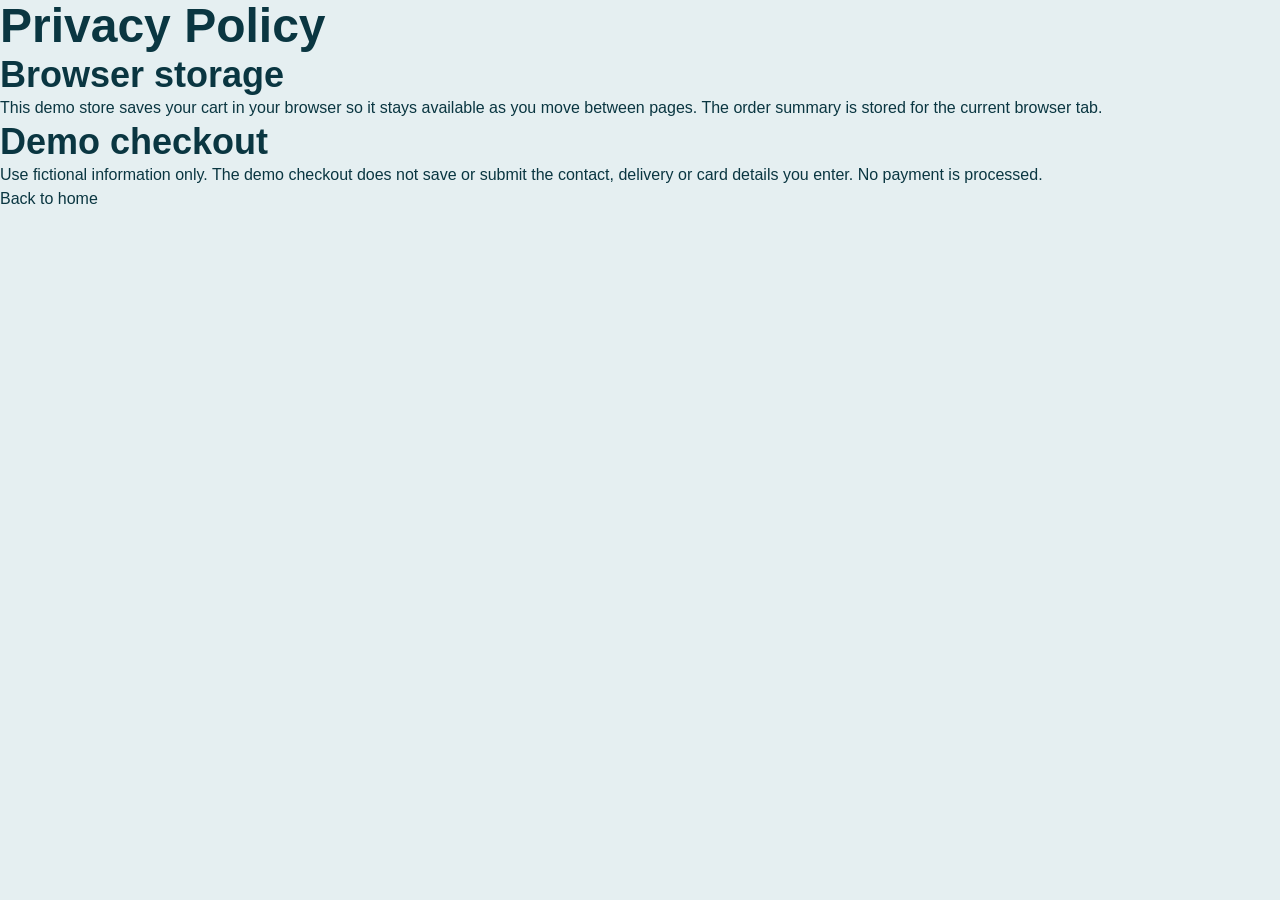
<file: privacy.html>
<!doctype html>
<html lang="en">
  <head>
    <meta charset="UTF-8" />
    <meta name="viewport" content="widt=device-width, initial-scale=1.0" />
    <title>Terms and Conditions | Rainy Days</title>
    <link rel="stylesheet" href="css/style.css" />
  </head>
  <body>
    <main>
      <h1>Privacy Policy</h1>
      <h2>Browser storage</h2>
      <p>
        This demo store saves your cart in your browser so it stays available as
        you move between pages. The order summary is stored for the current
        browser tab.
      </p>

      <h2>Demo checkout</h2>
      <p>
        Use fictional information only. The demo checkout does not save or
        submit the contact, delivery or card details you enter. No payment is
        processed.
      </p>

      <a href="index.html">Back to home</a>
    </main>
  </body>
</html>
</file>
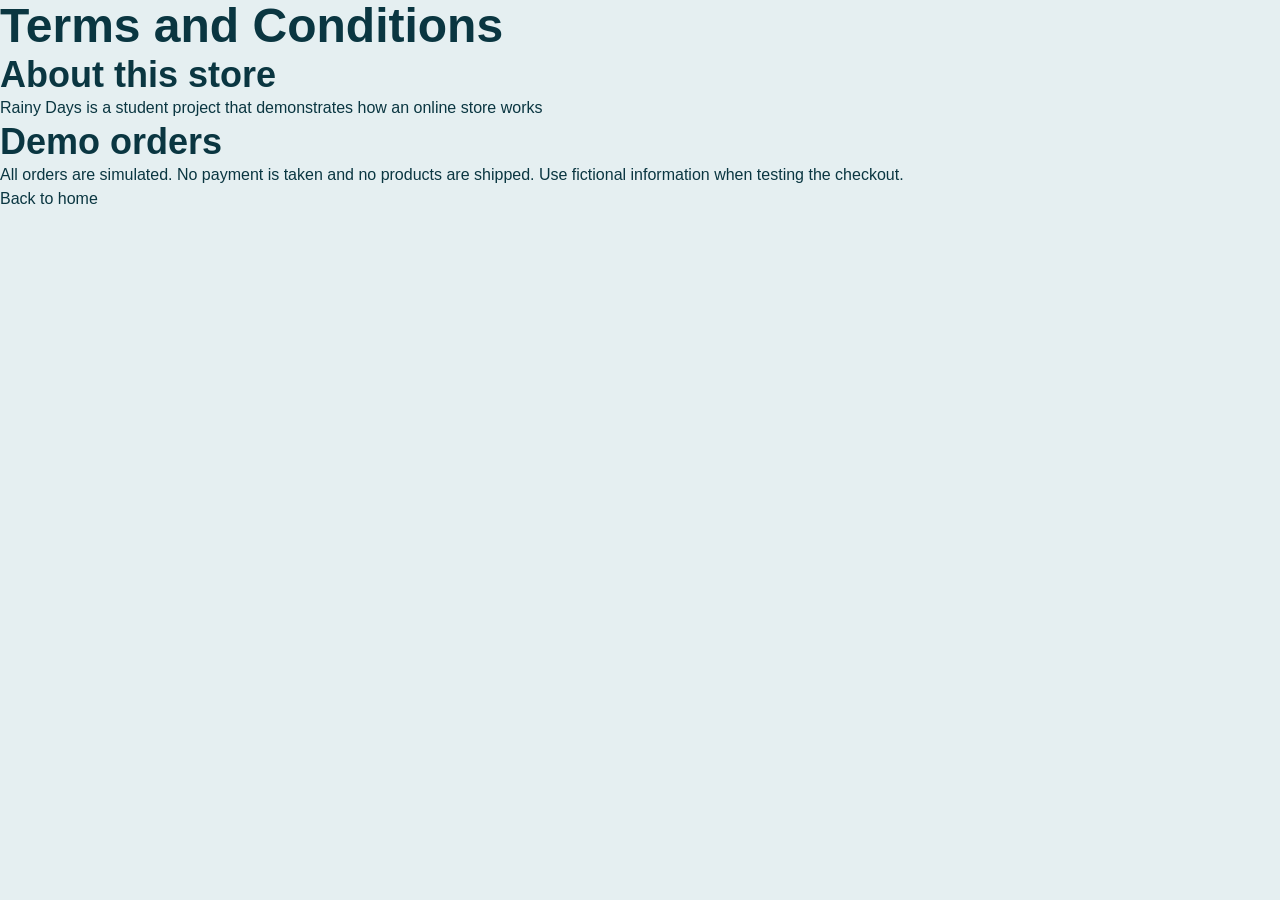
<file: terms.html>
<!doctype html>
<html lang="en">
  <head>
    <meta charset="UTF-8" />
    <meta name="viewport" content="widt=device-width, initial-scale=1.0" />
    <title>Terms and Conditions | Rainy Days</title>
    <link rel="stylesheet" href="css/style.css" />
  </head>
  <body>
    <main>
      <h1>Terms and Conditions</h1>
      <h2>About this store</h2>
      <p>
        Rainy Days is a student project that demonstrates how an online store
        works
      </p>

      <h2>Demo orders</h2>
      <p>
        All orders are simulated. No payment is taken and no products are
        shipped. Use fictional information when testing the checkout.
      </p>

      <a href="index.html">Back to home</a>
    </main>
  </body>
</html>
</file>
<file: css/style.css>
/* ========================
GLOBAL
========================== */

/* colors, font, reset, body, images, links */

:root {
    /* COLORS */

    --primary-color: #0A3641;
    --secondary-color: #E5EFF1;
    --accent-color: #DA734A;
    --white-color: #FFFFFF;
    --highlight-color: #7CB4C1;
    --overlay-color: rgba(0, 0, 0, 0.25);

    /* TYPOGRAPHY */

    --main-font: "Inter", sans-serif;
}
* {
    margin: 0;
    padding: 0;
    box-sizing: border-box;
}
body {
    font-family: var(--main-font);
    background-color: var(--secondary-color);
    color: var(--primary-color);
    line-height: 1.5;
}
img {
    max-width: 100%;
    display: block;
    object-fit: cover;
}
ul {
    list-style: none;
}
a {
    text-decoration: none;
    color: inherit;
}

/* ========================
TYPOGRAPHY
========================== */

/* h1, h2, h3, p, labels */

h1 {
    font-size: 48px;
    font-weight: 700;
    line-height: 1.1;
}
h2 {
    font-size: 36px;
    font-weight: 700;
    line-height: 1.2;
}
h3 {
    font-size: 24px;
    font-weight: 600;
}
p {
    font-size: 16px;
}
label {
    font-size: 14px;
    font-weight: 500;
}
input,
button,
select,
textarea {
    font-family: inherit;
}

/* ========================
HEADER
========================== */

/* header, layout, logo */

header {
    background-color: var(--primary-color);
    color: var(--white-color);
    display: grid;
    grid-template-columns: 1fr auto 1fr;
    align-items: center;
    padding: 20px 40px;
}
.logo {
   justify-self: start;
}
.logo img {
    width: 140px;
}

/* ========================
NAVIGATION
========================== */

/* nav, nav ul, nav links */

nav ul {
    display: flex;
    align-items: center;
    gap: 32px;
}
nav a {
    color: var(--white-color);
    font-size: 16px;
    font-weight: 600;
    transition: opacity 0.2s ease;
}
nav a:hover {
    opacity: 0.8;
}

/* ========================
ICONS
========================== */

/* header icons, wishlist icons */

.icons {
    justify-self: center;
    display: flex;
    align-items: center;
    gap: 50px;
    margin-left: 570px;
}

.icons a {
    display: flex;
    align-items: center;
    justify-content: center;
    color: var(--white-color);
    font-size: 25px;
    transition: 0.2s ease;
}
.icons a:hover {
    opacity: 0.8;
}
.cart-icon {
    position: relative;
    display: inline-flex;
}
.cart-count {
    position: absolute;
    top: -8px;
    right: -10px;
    width: 18px;
    height: 18px;
    border-radius: 50%;
    background-color: var(--accent-color);
    color: var(--white-color);
    font-size: 12px;
    font-weight: 600;
    display: flex;
    align-items: center;
    justify-content: center;
}

.cart-count[hidden] {
    display: none;
}

/* ========================
SEARCH
========================== */

/* search-form */

.search-form {
    justify-self: end;
    display: flex;
    align-items: center;
    gap: 18px;
    background-color: var(--white-color);
    border-radius: 999px;
    padding: 8px 14px;
}
.search-form .fa-magnifying-glass,
.search-form svg {
    color: var(--primary-color);
    fill: var(--primary-color);
    font-size: 14px;
    padding-left: 20px;
}
.search-form input {
    width: 190px;
    padding: 0;
    border: none;
    background-color: transparent;
    color: var(--primary-color);
    font-size: 14px;
}

.search-form input:focus {
    outline: 2px solid var(--highlight-color);
}

.visually-hidden {
    position: absolute;
    width: 1px;
    height: 1px;
    overflow: hidden;
    clip-path: inset(50%);
    white-space: nowrap;
}

/* ========================
BUTTONS
========================== */

/* buttons and button links */

button,
.button {
    background-color: var(--accent-color);
    color: var(--white-color);
    border: none;
    border-radius: 8px;
    padding: 14px 28px;
    font-size: 16px;
    font-weight: 600;
    cursor: pointer;
}

button:hover,
.button:hover {
    opacity: 0.9;
}

/* ========================
FOOTER
========================== */

/* footer */

footer {
    background-color: var(--primary-color);
    color: var(--white-color);
    padding-top: 55px;
}
.footer-top {
    display: flex;
    justify-content: center;
    align-items: flex-start;
    gap: 50px;
    padding: 0 70px 65px;
}
.footer-logo {
    padding-top: 90px;
    margin-left: -160px;
}
.footer-logo img {
    width: 170px;
}
.footer-links {
    display: flex;
    gap: 140px;
    padding-top: 40px;
    margin-left: 180px;
}
.footer-column {
    display: flex;
    flex-direction: column;
}
.footer-column h3 {
    font-size: 16px;
    letter-spacing: 3px;
    margin-bottom: 22px;
    text-transform: uppercase;
    position: relative;
}
.footer-column h3::after {
    content: "";
    position: absolute;
    left: 0;
    bottom: -10px;
    width: 46px;
    height: 1px;
    background-color: rgba(255, 255, 255, 0.7);
}
.footer-column a {
    color: var(--white-color);
    margin-bottom: 12px;
    font-size: 15px;
    letter-spacing: 1px;
    opacity: 0.9;
}
.footer-social {
    border-top: 1px solid rgba(255, 255, 255, 0.4);
    display: flex;
    justify-content: center;
    align-items: center;
    gap: 60px;
    padding: 28px 20px;
}
.footer-social h3 {
    font-size: 17px;
    letter-spacing: 3px;
    text-transform: uppercase;
}
.footer-social a {
    color: var(--white-color);
    font-size: 15px;
    font-weight: 500;
    gap: 10px;
    display: flex;
    align-items: center;
    justify-content: center;
}
.footer-social svg {
    width: 24px;
    height: 24px;
}

/* ========================
INFO BAR
========================== */

/* free delivery, warranty, returns */

.info-bar {
    display: flex;
    justify-content: center;
    gap: 90px;
    padding: 34px 40px;
    background-color: var(--white-color);
    border-bottom: 60px solid var(--secondary-color);
}
.info-item {
    display: flex;
    align-items: center;
    gap: 25px;
}
.info-item svg {
    font-size: 30px; 
}
.info-item h3 {
    font-size: 16px;
    margin-bottom: 4px;
}
.info-item p {
    font-size: 14px;
    line-height: 1.4;
}

/* ========================
INDEX PAGE
========================== */

/* hero, about, activities, newsletter */

/* HERO */

.hero {
    height: 700px;
    background-image: url("../images/index-hero.jpg");
    background-size: cover;
    background-position: center 70%;
    background-repeat: no-repeat;
    position: relative;
    color: var(--white-color);
}
.hero-nav {
    position: absolute;
    top: 160px;
    right: 145px;
}
.hero-nav ul {
    display: flex;
    gap: 80px;
}
.hero-nav a {
    font-size: 22px;
    font-weight: 700;
    letter-spacing: 4px;
    color: var(--white-color);
}
.hero-text {
    position: absolute;
    left: 60px;
    bottom: 110px;
    max-width: 500px;
}
.hero-text h1 {
    font-size: 42px;
    line-height: 1.18;
    margin-bottom: 34px;
    color: var(--white-color)
}
.hero-text a {
    display: inline-block;
    margin-top: 10px;
    margin-left: 95px;
    padding: 18px 48px;
    border-radius: 10px;
    background-color: var(--accent-color);
    color: var(--white-color);
    font-weight: 700;
    letter-spacing: 1.5px;
}

/* HOME - SHOP JACKETS (JS) */

.shop-jackets {
    max-width: 1200px;
    margin: 0 auto;
    padding: 32px 24px;
    padding-block: clamp(40px, 5vw, 64px);
}

.shop-jackets #products-heading {
    margin-bottom: 12px;
}

.shop-jackets #product-status {
    margin-top: 8px;
}
.shop-jackets #product-list {
    row-gap: 36px;
    margin-top: 32px;
}

#product-list {
    display: grid;
    grid-template-columns: repeat(auto-fit, minmax(min(100%, 240px), 1fr));
    gap: 24px;
    margin: 24px 0 0;
}

#product-list .product-card {
    background-color: white;
    border-radius: 8px;
    padding: 16px;
    display: flex;
    flex-direction: column;
    gap: 10px;
}

#product-list .product-card img {
    display: block;
    width: 100%;
    height: 220px;
    object-fit: contain;
    margin-bottom: 12px;
}

#product-list .product-card-actions {
    display: grid;
    grid-template-columns: minmax(0, 1fr) auto;
    gap: 8px;
    margin-top: auto;
}

#product-list .product-card-actions select {
    width: 100%;
    min-width: 0;
}

#product-list .product-card-actions button {
    padding-inline: 10px;
}

/* ABOUT */

.about-section {
    display: flex;
    align-items: center;
    justify-content: center;
    gap: 70px;
    padding: 40px 70px;
    background-color: var(--white-color);
    border-top: 45px solid var(--secondary-color);
    border-bottom: 45px solid var(--secondary-color);
}
.about-section img {
    width: 40%;
    max-width: 500px;
    height: 410px;
    object-fit: cover;
    border-radius: 12px;
}
.about-text {
    max-width: 450px;
    text-align: center;
    margin-top: 30px;
}
.about-text h2 {
    margin-bottom: 40px;
    color: var(--primary-color);
    font-size: 32px;
}
.about-text p {
    margin-bottom: 30px;
    color: var(--primary-color);
    line-height: 1.6;
}
.about-text a {
    display: inline-block;
    padding: 18px 48px;
    background-color: var(--primary-color);
    color: var(--white-color);
    border-radius: 10px;
    font-weight: 700;
    text-transform: uppercase;
}

/* ACTIVITIES */

.activities {
    background-color: var(--white-color);
    padding: 80px 40px 80px;
    text-align: center;
}
.activities-title p {
    margin-bottom: 8px;
    color: var(--primary-color);
    font-size: 14px;
    font-weight: 700;
    letter-spacing: 3px;
}
.activities-title h2 {
    margin-bottom: 45px;
    color: var(--primary-color);
    font-size: 24px;
    letter-spacing: 4px;
}
.activities-grid {
    display: flex;
    justify-content: center;
    gap: 36px;
}
.activity-card {
    width: 317px;
    background-color: var(--secondary-color);
    border-radius: 10px;
    overflow: hidden;
    text-align: left;
}
.activity-card img {
    width: 100%;
    height: 300px;
    object-fit: cover;
}
.activity-card h3 {
    margin: 14px 18px 4px;
    color: var(--primary-color);
    font-size: 16px;
    letter-spacing: 2px;
    text-transform: uppercase;
}
.activity-card a {
    display: block;
    margin: 0 18px 25px;
    color: var(--primary-color);
    font-size: 12px;
    font-weight: 700;
}

/* NEWSLETTER */

.newsletter {
    background-color: var(--white-color);
    border-top: 45px solid var(--secondary-color);
    border-bottom: 45px solid var(--secondary-color);
    padding: 90px 20px;
    text-align: center;
}
.newsletter-content {
    max-width: 700px;
    margin: 0 auto;
}
.newsletter-form {
    display: flex;
    justify-content: center;
    max-width: 620px;
    margin: 45px auto 0;
}
.newsletter-icon {
    margin-bottom: 22px;
    color: var(--primary-color);
}
.newsletter-icon svg {
    width: 38px;
    height: 38px;
}
.newsletter h2 {
    margin-bottom: 35px;
    color: var(--primary-color);
    font-size: 28px;
    letter-spacing: 2px;
    font-weight: 700;
}
.newsletter-content p {
    max-width: 620px;
    margin: 0 auto 30px;
    color: var(--primary-color);
    font-size: 18px;
    line-height: 0.1;
}
.newsletter-input {
    display: flex;
    align-items: center;
    gap: 14px;
    flex: 1;
    max-width: 360px;
    height: 56px;
    padding: 0 22px;
    border: 2px solid var(--primary-color);
    border-right: none;
    border-radius: 12px 0 0 12px;
    background-color: var(--white-color);
}
.newsletter-input svg {
    width: 22px;
    height: 22px;
    color: var(--primary-color);
}
.newsletter-input input {
    width: 100%;
    border: none;
    outline: none;
    background-color: transparent;
    color: var(--primary-color);
    font-size: 16px;
}
.newsletter-form button {
    width: 190px;
    height: 56px;
    border: none;
    background-color: var(--primary-color);
    color: var(--white-color);
    border-radius: 0 12px 12px 0;
    font-size: 16px;
    font-weight: 700;
    cursor: pointer;
}

/* ========================
WOMEN PAGE
========================== */

/* women hero, filters, cards */

.women-hero {
    height: 700px;
    background-image: url("../images/women-hero.jpg");
    background-size: cover;
    background-position: center;
    background-repeat: no-repeat;
    position: relative;
    color: var(--white-color);
}
.women-hero::after {
    content: "";
    position: absolute;
    inset: 0;
    background-color: var(--overlay-color);
}
.women-hero-nav {
    position: absolute;
    top: 160px;
    right: 140px;
    display: flex;
    gap: 80px;
    z-index: 1;
}
.women-hero-nav a {
    display: flex;
    align-items: center;
    justify-content: center;
    color: var(--white-color);
    font-weight: 700;
    letter-spacing: 4px;
    font-size: 22px;
}
.women-hero-nav .active-hero-link {
    background-color: rgba(10, 54, 65, 0.55);
    padding: 14px 28px;
    border-radius: 10px;
}
.women-hero-text {
    position: absolute;
    max-width: 500px;
    left: 60px;
    bottom: 110px;
    z-index: 1;
}
.women-hero-text h1 {
    color: var(--white-color);
    font-size: 42px;
    margin-bottom: 34px;
    line-height: 1.18;
}
.women-hero-text p {
    color: var(--white-color);
    font-size: 18px;
    line-height: 1.5;
}
.women-filter {
    background-color: var(--secondary-color);
    display: flex;
    justify-content: center;
    gap: 45px;
    padding: 36px 20px;
}
.women-filter a {
    color: var(--primary-color);
    font-weight: 700;
    padding: 12px 28px;
    border-radius: 8px;
}
.women-filter .active-filter {
    background-color: var(--highlight-color);
    color: var(--white-color);
}
.women-products {
    background-color: var(--secondary-color);
    display: grid;
    grid-template-columns: repeat(3, 300px);
    justify-content: center;
    gap: 40px;
    padding: 55px 45px 70px;
}
.women-card {
    background-color: var(--white-color);
    border-radius: 8px;
    padding: 20px 40px 22px;
    max-width: 330px;
    width: 100%;
    text-align: center;
    position: relative;
}
.heart-icon {
    position: absolute;
    top: 30px;
    right: 30px;
    color: var(--primary-color);
    font-size: 28px;
    transform: scaleX(1.15);
}
.women-card img {
    width: 100%;
    height: 260px;
    object-fit: contain;
    margin-bottom: 16px;
}
.women-card h2 {
    color: var(--primary-color);
    font-size: 16px;
    letter-spacing: 1.5px;
    margin-bottom: 6px;
}
.women-card p {
    color: var(--primary-color);
    margin-bottom: 14px;
    font-size: 14px;
}
.women-card a {
    display: inline-block;
    background-color: var(--primary-color);
    color: var(--white-color);
    padding: 9px 28px;
    border-radius: 999px;
    font-size: 13px;
    font-weight: 700;
}

/* ========================
MEN PAGE
========================== */

/* men hero, filters, cards */

.men-hero {
    height: 700px;
    background-image: url("../images/men-hero.jpg");
    background-size: cover;
    background-position: center;
    background-repeat: no-repeat;
    position: relative;
    color: var(--white-color);
}
.men-hero::after {
    content: "";
    position: absolute;
    inset: 0;
    background-color: var(--overlay-color);
}
.men-hero-nav {
    position: absolute;
    top: 160px;
    right: 140px;
    display: flex;
    gap: 80px;
    z-index: 1;
}
.men-hero-nav a {
    display: flex;
    align-items: center;
    justify-content: center;
    color: var(--white-color);
    font-weight: 700;
    letter-spacing: 4px;
    font-size: 22px;
}
.men-hero-nav .active-hero-link {
    background-color: rgba(10, 54, 65, 0.55);
    padding: 14px 28px;
    border-radius: 10px;
}


.men-hero-text {
    position: absolute;
    max-width: 500px;
    left: 60px;
    bottom: 110px;
    z-index: 1;
}
.men-hero-text h1 {
    color: var(--white-color);
    font-size: 42px;
    margin-bottom: 34px;
    line-height: 1.18;
}
.men-hero-text p {
    color: var(--white-color);
    font-size: 18px;
    line-height: 1.5;
}

.men-filter {
    background-color: var(--secondary-color);
    display: flex;
    justify-content: center;
    gap: 45px;
    padding: 36px 20px;
}
.men-filter a {
    color: var(--primary-color);
    font-weight: 700;
    padding: 12px 28px;
    border-radius: 8px;
}
.men-filter .active-filter {
    background-color: var(--highlight-color);
    color: var(--white-color);
}
.men-products {
    background-color: var(--secondary-color);
    display: grid;
    grid-template-columns: repeat(3, 300px);
    justify-content: center;
    gap: 40px;
    padding: 55px 45px 70px;
}
.men-card {
    background-color: var(--white-color);
    border-radius: 8px;
    padding: 20px 40px 22px;
    max-width: 330px;
    width: 100%;
    text-align: center;
    position: relative;
}

.men-card .product-card-link::after,
.related-card .product-card-lin::after {
    content: "";
    position: absolute;
    inset: 0;
    z-index: 1;
}
.heart-icon {
    position: absolute;
    top: 30px;
    right: 30px;
    color: var(--primary-color);
    font-size: 28px;
    transform: scaleX(1.15);
}
.men-card img {
    width: 100%;
    height: 260px;
    object-fit: contain;
    margin-bottom: 16px;
}
.men-card h2 {
    color: var(--primary-color);
    font-size: 16px;
    letter-spacing: 1.5px;
    margin-bottom: 6px;
    line-height: 1.25;
    min-height: 2.5rem;
}
.men-card p {
    color: var(--primary-color);
    margin-bottom: 14px;
    font-size: 14px;
}
.men-card a {
    display: inline-block;
    background-color: var(--primary-color);
    color: var(--white-color);
    padding: 9px 28px;
    border-radius: 999px;
    font-size: 13px;
    font-weight: 700;
}

/* ========================
PRODUCT PAGE
========================== */

/* breadcrumb, product detail, thumbnails, tabs, related products */

/* BREADCRUMB */

.breadcrumb {
    padding: 32px 70px;
    background-color: var(--secondary-color);
}
.breadcrumb p {
    color: var(--primary-color);
    font-size: 14px;
    font-weight: 600;
}
.breadcrumb a {
    color: var(--primary-color);
    text-decoration: none;
}
.breadcrumb span {
    font-weight: 700;
}

/* PRODUCT DETAIL */

.product-detail {
    display: grid;
    grid-template-columns: 560px 330px;
    gap: 55px;
    justify-content: center;
    align-items: start;
    padding: 90px 70px 90px;
    background-color: var(--white-color);
}
.product-images {
    display: grid;
    grid-template-columns: 120px 400px;
    gap:  28px;
    align-items: start;
}
.thumbnail-column {
    display: flex;
    flex-direction: column;
    align-items: center;
}
.thumbnail-list {
    display: flex;
    flex-direction: column;
    gap: 20px;
}
.thumbnail-list img {
    width: 200px;
    height: 160px;
    object-fit: contain;
    background-color: var(--white-color);
    border: 1px solid var(--primary-color);
    border-radius: 10px;
    padding: 10px;
}
.thumbnail-arrow {
    margin-top: 18px;
    display: flex;
    justify-content: center;
    color: var(--primary-color);
}
.thumbnail-arrow svg {
    width: 22px;
    height: 22px;
}
.main-product-image {
    position: relative;
    width: 400px;
    height: 575px;
    display: flex;
    align-items: center;
    justify-content: center;
    padding: 20px;
    background-color: var(--white-color);
    border: 1px solid var(--primary-color);
    border-radius: 10px;
}
.main-product-image img {
    width: 100%;
    height: 100%;
    object-fit: contain;
}
.zoom-icon,
.main-product-image .svg-inline--fa {
    position: absolute;
    top: 22px;
    left: 22px;
    color: var(--primary-color);
    width: 24px;
    height: 24px;
    z-index: 2;
}

.product-info {
    max-width: 330px;
    display: flex;
    flex-direction: column;
    gap: 14px;
    padding-top: 10px;
}
.product-info h1 {
    color: var(--primary-color);
    font-size: 28px;
    line-height: 1.2;
}
.price {
    color: var(--primary-color);
    font-weight: 500;
    font-size: 20px;
}
.tax,
.product-description {
    color: var(--primary-color);
    line-height: 1.2;
    font-size: 13px;
}
.option-title {
    color: var(--primary-color);
    font-size: 13px;
    font-weight: 500;
}
.colour-options .option-title,
.product-options .option-title {
    margin-bottom: 10px;
}

/* PRODUCT OPTIONS */

.colour-options,
.product-options {
    display: flex;
    flex-direction: column;
    gap: 10px;
    margin-top: 8px;
}
.colour-buttons,
.size-buttons {
    display: flex;
    gap: 14px;
}
.colour {
    width: 36px;
    height: 36px;
    padding: 0;
    border: none;
    border-radius: 50%;
    flex-shrink: 0;
    cursor: pointer;
}
.active-colour {
    outline: 2px solid var(--accent-color);
    outline-offset: 3px;
}
.red {
    background-color: #C62B36;
}
.green {
    background-color: #38543D;
}
.blue {
    background-color: #33455D;
}
.black {
    background-color: #17181A;
}
.size-buttons button {
    width: 70px;
    height: 50px;
    border: 1px solid var(--primary-color);
    background-color: var(--white-color);
    color: var(--primary-color);
    font-size: 13px;
    cursor: pointer;
}
.size-buttons .active-size {
    background-color: var(--primary-color);
    color: var(--white-color);
}
.size-guide {
    margin-top: -5px;
    color: var(--primary-color);
    font-size: 13px;
}
.product-actions {
    display: flex;
    flex-direction: column;
    gap: 14px;
    width: 260px;
    margin-top: 24px;
}
.add-to-cart-button,
.wishlist-button {
    display: flex;
    align-items: center;
    justify-content: center;
    gap: 10px;
    width: 260px;
    padding: 14px 24px;
    border-radius: 10px;
    font-size: 13px;
    font-weight: 700;
    text-transform: uppercase;
}
.add-to-cart-button {
    background-color: var(--accent-color);
    color: var(--white-color);
}
.wishlist-button {
    border: 1px solid var(--primary-color);
    background-color: var(--white-color);
    color: var(--primary-color);
}
.add-cart-button svg,
.wishlist-button svg {
    width: 18px;
    height: 18px;
}

#product-image-dialog {
    position: fixed;
    inset: 0;
    margin: auto;
    width: min(560px, calc(100% - 32px));
    max-height: calc(100% - 32px);
    box-sizing: border-box;
    padding: 16px;
    border: 0;
    border-radius: 10px;
}

#enlarged-product-image {
    display: block;
    width: 100%;
    max-height: 70vh;
    object-fit: contain;
}

/* PRODUCT DESCRIPTION */

.product-tabs-section {
    background-color: var(--secondary-color);
    padding: 60px 0 70px;
}
.product-description-content {
    width: 100%;
    display: grid;
    grid-template-columns: 1fr 430px;
    gap: 55px;
    align-items: start;
    padding: 45px 70px;
    background-color: var(--white-color);
}
.product-tabs {
    display: flex;
    gap: 30px;
    margin-bottom: 34px;
}
.product-tabs button {
    min-width: 120px;
    padding: 14px 20px;
    border: none;
    border-radius: 6px;
    background-color: var(--white-color);
    color: var(--primary-color);
    font-weight: 700;
    letter-spacing: 1.5px;
    text-transform: uppercase;
    cursor: pointer;
}
.product-tabs button:first-child {
    background-color: var(--primary-color);
    color: var(--white-color);
}
.description-left {
    color: var(--primary-color);
    font-size: 14px;
    line-height: 1.6;
}
.description-left ul {
    margin-top: 22px;
    padding-left: 20px;
    list-style: disc;
}
.product-tagline {
    margin-top: 26px;
    color: var(--primary-color);
    font-weight: 700;
}
.description-image {
    border-radius: 8px;
    overflow: hidden;
}
.description-image img {
    width: 100%;
    height: 420px;
    object-fit: cover;
    object-position: center;
}

/* RELATED PRODUCTS */

.related-products {
    background-color: var(--secondary-color);
    padding: 0 0 70px;
    text-align: center;
    position: relative;
}
.related-products h2 {
    background-color: var(--primary-color);
    margin: 0 0 45px;
    padding: 25px 0;
    color: #fafafa;
    font-size: 22px;
}
.related-grid {
    display: grid;
    grid-template-columns: repeat(3, 300px);
    justify-content: center;
    gap: 40px;
}
.related-arrow {
    position: absolute;
    top: 55%;
    transform: translateY(-50%);
    color: var(--primary-color);
    font-size: 22px;
}
.left-arrow {
    left: 220px;
}
.right-arrow {
    right: 220px;
}
.related-card {
    background-color: var(--white-color);
    border-radius: 10px;
    padding: 18px 16px 20px;
    position: relative;
}
.related-card .fa-heart {
    position: absolute;
    top: 20px;
    right: 30px;
    font-size: 20px;
    color: var(--primary-color);
}
.related-card img {
    width: 100%;
    height: 220px;
    object-fit: contain;
    border-radius: 10px;
}
.related-card h3 {
    min-height: 38px;
    margin: 14px 0 0;
    color: var(--primary-color);
    font-size: 16px;
    letter-spacing: 1.5px;
    font-weight: 700;
}
.related-card p {
    margin-bottom: 14px;
    color: var(--primary-color);
    font-size: 13px;
    font-weight: 500;
}
.related-card .related-card-details {
    display: inline-block;
    padding: 9px 28px;
    border-radius: 999px;
    background-color: var(--primary-color);
    color: var(--white-color);
    font-size: 13px;
    font-weight: 600;
}

.related-card > .related-card-link {
    display: block;
    margin: -18px -16px -20px;
    padding: 18px 16px 20px;
    border-radius: inherit;
}

/* ========================
CART PAGE
========================== */

/* cart layout, quantity, delivery box */

.cart-page {
    padding: 45px 48px 90px;
    background-color: var(--secondary-color);
}
.cart-page .breadcrumb {
    background-color: transparent;
    padding: 0;
    margin-bottom: 80px;
}
.cart-page h1 {
    color: var(--primary-color);
    margin-bottom: 34px;
    margin: 35px;
    font-size: 36px;
    letter-spacing: 4px;
}
.cart-layout {
    display: grid;
    grid-template-columns: 820px 460px;
    gap: 40px;
    align-items: stretch;
    max-width: 1010px;
    margin: 35px;
}
.cart-item {
    display: grid;
    align-items: start;
    grid-template-columns: 210px 1fr;
    grid-template-rows: auto auto;
    gap: 28px 36px;
    background-color: var(--white-color);
    padding: 32px;
}
.cart-item .cart-quantity-controls {
    display: grid;
    grid-template-columns: repeat(2, 44px);
    flex-direction: row;
    align-items: center;
    gap: 6px 10px;
}
.cart-item .cart-quantity-controls p {
    grid-column: 1 / -1;
    margin: 0;
    text-align: center;
}
.cart-item .cart-quantity-controls button {
    flex: 0 0 44px;
    min-height: 44px;
    padding: 0;
}
.cart-item-details {
    display: flex;
    flex-direction: column;
    align-items: flex-start;
    gap: 12px;
    min-width: 0;
}
.cart-item-details h2 {
    font-size: 20px;
    line-height: 1.3;
    margin: 0;
}
.cart-item-details select {
    min-height: 36px;
    padding: 4px 12px;
}
.cart-item-details > button {
    width: auto;
    min-height: 44px;
    padding: 0 4px;
    background-color: transparent;
    color: var(--primary-color);
    text-decoration: underline;
    text-underline-offset: 3px;
}
.cart-item img {
    width: 200px;
    height: 300px;
    object-fit: contain;
    background-color: var(--secondary-color);
    border-radius: 10px;
    padding: 12px;
}
.cart-item-info {
    display: flex;
    flex-direction: column;
    align-items: flex-start;
}
.cart-item-info h2 {
    color: var(--primary-color);
    margin-bottom: 14px;
    font-size: 22px;
}
.cart-item-info p {
    color: var(--primary-color);
    font-size: 12px;
    margin-bottom: 8px;
}
.stock-status {
    color: var(--primary-color);
    font-weight: 600;
    margin: 12px 0 14px;
}
.cart-price {
    margin-bottom: 18px;
    color: var(--primary-color);
    font-size: 18px;
    font-weight: 700;
}

/* QUANTITY */

.quantity-control {
    display: flex;
    gap: 10px;
    margin-top: 18px;
    margin-bottom: 14px;
}
.quantity-control button {
    width: 40px;
    height: 32px;
    display: flex;
    align-items: center;
    justify-content: center;
    border: 1px solid var(--primary-color);
    border-radius: 10px;
    background-color: var(--white-color);
    color: var(--primary-color);
    font-size: 16px;
    font-weight: 600;
    cursor: pointer;
}

/* BUTTONS */

.remove-button {
    display: flex;
    align-items: center;
    gap: 10px;
    align-self: flex-start;
    margin-top: 18px;
    margin-left: 0;
    padding: 0;
    border: none;
    background: none;
    color: var(--primary-color);
    font-size: 13px;
    font-weight: 700;
    cursor: pointer;
}
.remove-button svg {
    font-size: 18px;
}
.checkout-button,
.continue-shopping-button {
    display: flex;
    align-items: center;
    justify-content: center;
    gap: 10px;
    height: 42px;
    border-radius: 10px;
    font-size: 12px;
    font-weight: 700;
    text-transform: uppercase;
}
.checkout-button {
    margin-top: 32px;
    background-color: var(--accent-color);
    color: var(--white-color);
}
.continue-shopping-button {
    margin-top: 16px;
    border: 1px solid var(--primary-color);
    background-color: var(--white-color);
    color: var(--primary-color);
}   
.checkout-button svg {
    width: 16px;
    height: 16px;
    color: var(--white-color);
}
.checkout-button svg,
.continue-shopping-button svg {
    width: 16px;
    height: 16px;
}

/* DELIVERY */

.delivery-box {
    grid-column: 1 / -1;
    display: grid;
    grid-template-columns: 40px 1fr;
    gap: 18px;
    max-width: 760px;
    background-color: var(--secondary-color);
    padding: 28px 30px;
    margin-top: 10px;
}
.delivery-box p {
    margin-bottom: 8px;
    color: var(--primary-color);
    font-size: 12px;
    line-height: 1.4;
}
.delivery-progress {
    width: 100%;
    height: 10px;
    background-color: var(--white-color);
}
.delivery-bar {
    width: 100%;
    height: 100%;
    background-color: var(--primary-color);
}
.delivery-message {
    display: flex;
    align-items: center;
    gap: 10px;
    color: var(--primary-color);
    font-size: 14px;
    font-weight: 700;
    margin-bottom: 6px;
}
.delivery-title {
    margin: 0 0 10px;
    color: var(--primary-color);
    font-size: 15px;
    font-weight: 700;
    line-height: 1.3;
}
.delivery-icon {
    color: var(--primary-color);
    font-size: 28px;
    margin-top: 10px;
}
.delivery-text {
    margin: 0 0 18px;
    color: var(--primary-color);
    font-size: 13px;
    line-height: 1.4;
}

/* SUMMARY */

.cart-summary {
    background-color: var(--white-color);
    padding: 32px 24px;
    height: auto;
    align-self: start;
}
.cart-summary h2 {
    margin-bottom: 30px;
    color: var(--primary-color);
    font-size: 22px;
    line-height: 1.25;
}
.summary-line,
.summary-total {
    display: flex;
    justify-content: space-between;
    margin-bottom: 8px;
    color: var(--primary-color);
    font-size: 12px;
}
.summary-total {
    padding-top: 10px;
    margin-top: 10px;
    font-size: 16px;
    font-weight: 700;
}
.safe-payment {
    margin-top: 36px;
    color: var(--primary-color);
    gap: 12px;
    align-items: flex-start;
    display: flex;
    flex-direction: column;
}
.safe-payment p {
    font-size: 14px;
    font-weight: 700;
}
.safe-payment-icons {
    display: flex;
    gap: 14px;
}
.safe-payment-icons svg {
    font-size: 22px;
}
.safe-payment span {
    display: block;
    margin-top: 10px;
    font-size: 20px;
}
/* ========================
CHECKOUT PAGE
========================== */

/* checkout form, order summary */

.checkout-page {
    background-color: var(--secondary-color);
    padding: 45px 48px 90px;
}
.checkout-page h1,
.checkout-subtitle,
.checkout-layout {
    max-width: 1050px;
    margin-left: auto;
    margin-right: auto;
}
.checkout-breadcrumb {
    color: var(--primary-color);
    font-weight: 700;
    font-size: 14px;
    margin-bottom: 70px;
}
.checkout-page h1 {
    color: var(--primary-color);
    font-size: 42px;
    margin-top: 30px;
    margin-bottom: 10px;
}
.checkout-subtitle {
    margin-bottom: 35px;
    color: var(--primary-color);
    font-size: 18px;
    font-weight: 700;
}
.checkout-layout {
    display: grid;
    grid-template-columns: 1.6fr 0.8fr;
    gap: 30px;
    max-width: 1050px;
    margin: 0 auto;
    align-items: stretch;
}
.checkout-form,
.checkout-summary {
    background-color: var(--white-color);
    padding: 36px;
    align-self: start;
}
.checkout-summary {
    display: flex;
    flex-direction: column;
    justify-content: flex-start;
    height: 100%;
}
#checkout-items {
    max-height: 320px;
    overflow-y: auto;
}

.checkout-demo-notice {
    margin: 0 0 20px;
    padding: 12px 16px;
    border-radius: 6px;
    background-color: var(--secondary-color);
    color: var(--primary-color);
}

.checkout-section {
    margin-bottom: 42px;
}
.checkout-section-heading {
    display: flex;
    align-items: center;
    gap: 10px;
    color: var(--primary-color);
    margin-bottom: 24px;
}
.checkout-section-heading span:first-child {
    width: 22px;
    height: 22px;
    border-radius: 50%;
    background-color: var(--primary-color);
    color: var(--white-color);
    display: inline-flex;
    align-items: center;
    justify-content: center;
    font-size: 13px;
    font-weight: 700;
}
.checkout-section-heading h2 {
    color: var(--primary-color);
    font-size: 20px;
}
.section-icon {
    margin-left: auto;
    color: var(--primary-color);
    font-size: 20px;
}
.form-row {
    display: grid;
    grid-template-columns: 1fr 1fr;
    gap: 28px;
}
.form-row.three-columns {
    grid-template-columns: repeat(3, 1fr);
    gap: 24px;
}
.form-group {
    display: flex;
    flex-direction: column;
}
.form-group label {
    color: var(--primary-color);
    font-size: 12px;
    font-weight: 700;
    margin-bottom: 10px;
}
.form-group input,
.form-group select {
    height: 34px;
    margin-bottom: 14px;
    border: 1px solid var(--primary-color);
    padding: 5px 8px;
    font-size: 12px;
    border-radius: 0;
    background-color: var(--white-color);
}
.shipping-option {
    border: 1px solid var(--primary-color);
    display: flex;
    justify-content: space-between;
    align-items: center;
    padding: 10px 12px;
    margin-bottom: 14px;
    font-size: 12px;
    color: var(--primary-color);
}
.payment-safe {
    display: flex;
    align-items: center;
    gap: 8px;
    margin-top: 22px;
    font-size: 13px;
    color: var(--primary-color);
}
.payment-safe svg {
    width: 16px;
    height: 16px;
}
.checkout-summary h2 {
    color: var(--primary-color);
    margin: 0 0 28px;
    line-height: 1;
    font-size: 22px;
}
.checkout-product {
    display: grid;
    grid-template-columns: 100px 1fr;
    gap: 18px;
    align-items: start;
}
.checkout-product img {
    width: 120px;
    height: 150px;
    object-fit: contain;
    background-color: var(--secondary-color);
    border-radius: 10px;
}
.checkout-product h3 {
    color: var(--primary-color);
    font-size: 16px;
    margin-bottom: 12px;
}
.checkout-product p {
    color: var(--primary-color);
    font-size: 12px;
    margin-bottom: 6px;
}
.summary-price {
    text-align: right;
    margin-top: 0;
    margin-bottom: 26px;
    color: var(--primary-color);
    font-size: 16px;
    border-bottom: 1px solid var(--primary-color);
}
.summary-line,
.summary-total {
    display: flex;
    justify-content: space-between;
    color: var(--primary-color);
    font-size: 13px;
    margin-bottom: 10px;
    
}
.summary-total {
    padding-top: 40px;
    margin-top: 20px;
    font-weight: 700;
    font-size: 16px;
    border-top: 1px solid var(--primary-color);
}
.tax-included {
    border-bottom: 1px solid var(--primary-color);
    margin-top: 9px;
    padding-bottom: 12px;
}
.tax-included,
.terms-text {
    font-size: 11px;
    margin-top: 8px;
    padding-bottom: 10px;
    color: var(--primary-color);
}
.terms-text {
    margin-top: 30px;
}

.terms-text a {
    text-decoration: underline;
    text-underline-offset: 3px;
}
.summary-benefits {
    margin: 40px 0;
}
.summary-benefits p {
    color: var(--primary-color);
    font-size: 12px;
    line-height: 1.4;
    margin-bottom: 16px;
}
.benefit-item {
    display: flex;
    align-items: flex-start;
    gap: 12px;
    margin-bottom: 25px;
    color: var(--primary-color);
}
.benefit-item svg {
    width: 18px;
    height: 18px;
    margin-top: 2px;
    flex-shrink: 0;
}
.benefit-item p {
    margin: 0;
    font-size: 12px;
    line-height: 1.4;
}
.pay-now-button {
    display: flex;
    align-items: center;
    justify-content: center;
    gap: 10px;
    background-color: var(--accent-color);
    color: var(--white-color);
    text-align: center;
    padding: 16px;
    margin-top: 40px;
    margin-bottom: 18px;
    border-radius: 10px;
    font-weight: 700;
    text-transform: uppercase;
}
.pay-now-buttom svg {
    width: 18px;
    height: 18px;
}

/* ========================
CONFIRMATION PAGE
========================== */

/* confirmation message, order summary, next steps */

.confirmation-page {
    background-color: var(--secondary-color);
    text-align: center;
    padding: 90px 40px 120px;
    color: var(--primary-color);
}
.confirmation-icon {
    width: 60px;
    height: 60px;
    margin: 0 auto 24px;
    border-radius: 50%;
    background-color: var(--highlight-color);
    display: flex;
    align-items: center;
    justify-content: center;
    font-size: 30px;
    line-height: 1;
}
.confirmation-page h1 {
    margin-bottom: 24px;
    color: var(--primary-color);
    font-size: 42px;
    line-height: 1.1;
}
.confirmation-text {
    max-width: 620px;
    margin: 0 auto 26px;
    font-size: 20px;
    line-height: 1.6;
}
.order-number {
    margin-bottom: 40px;
    font-weight: 700;
}
.confirmation-grid {
    display: grid;
    grid-template-columns: 1fr 1fr;
    gap: 28px;
    align-items: start;
    max-width: 920px;
    margin: 90px auto 0;
    text-align: left;
}
.confirmation-summary,
.confirmation-next {
    background-color: var(--white-color);
    padding: 42px;
}
.confirmation-summary h2,
.confirmation-next h2 {
    color: var(--primary-color);
    margin-bottom: 42px;
    font-size: 22px;
}
.confirmation-page .continue-shopping-button {
    width: 320px;
    height: 64px;
    margin: 0 auto 60px;
    padding: 0;
    background-color: var(--primary-color);
    color: var(--white-color);
    border-radius: 10px;
    display: inline-flex;
    font-size: 16px;
    font-weight: 700;
    text-transform: uppercase;
}
.confirmation-summary {
    display: flex;
    flex-direction: column;
    justify-content: space-between;
}
.confirmation-product {
    display: flex;
    gap: 18px;
    align-items: flex-start;
    margin-bottom: 42px;
}
.confirmation-product img {
    width: 110px;
    height: 130px;
    object-fit: contain;
    border-radius: 8px;
    background-color: var(--secondary-color);
}

.confirmation-product-row {
    display: flex;
    align-items: flex-start;
    gap: 12px;
}

.confirmation-product-image {
    flex-shrink: 0;
    width: 64px;
    height: 80px;
    object-fit: contain;
}

.confirmation-line,
.confirmation-total {
    display: flex;
    justify-content: space-between;
    margin-top: 16px;
    color: var(--primary-color);
}
.confirmation-total {
    padding-top: 18px;
    border-top: 1px solid var(--primary-color);
    font-weight: 700;
}
.next-step {
    display: flex;
    align-items: flex-start;
    gap: 14px;
    margin-bottom: 28px;
}
.step-icon {
    width: 52px;
    height: 52px;
    border-radius: 50%;
    background-color: var(--highlight-color);
    display: flex;
    align-items: center;
    justify-content: center;
    flex-shrink: 0;
}
.step-icon svg {
    width: 22px;
    height: 22px;
    color: var(--primary-color);
}
.step-text h3 {
    margin-bottom: 6px;
    color: var(--primary-color);
}
.step-text p {
    color: var(--primary-color);
    line-height: 1.5;
}
.email-confirmation {
    display: flex;
    align-items: center;
    gap: 16px;
    background-color: var(--secondary-color);
    padding: 18px 20px;
    margin-top: 30px;
    border-radius: 6px;
    color: var(--primary-color);
}
.email-confirmation p {
    font-size: 14px;
    line-height: 1.4;
}
.email-confirmation span {
    font-size: 22px;
}

/* ========================
COMING SOON PAGE
========================== */

.coming-soon-page {
    min-height: 60vh;
    background-color: var(--secondary-color);
    text-align: center;
    padding: 120px 40px;
}
.coming-soon-page h1 {
    margin-bottom: 24px;
    color: var(--primary-color);
    font-size: 48px;
}
.coming-soon-page p {
    margin-bottom: 36px;
    color: var(--primary-color);
    font-size: 18px;
}
.coming-soon-button {
    display: inline-flex;
    align-items: center;
    justify-content: center;
    width: 260px;
    height: 56px;
    border-radius: 10px;
    background-color: var(--accent-color);
    color: var(--white-color);
    font-size: 14px;
    font-weight: 700;
    text-transform: uppercase;
}

/* ========================
TABLET
========================== */

@media screen and (max-width: 1024px) {

/* ========================
HEADER
========================== */

    header {
        display: flex;
        align-items: center;
        justify-content: space-between;
        padding: 18px 32px;
    }

    .logo img {
        width: 120px;
    }

    .icons {
        display: flex;
        align-items: center;
        gap: 30px;
        margin-left: auto;
        margin-right: 40px;
    }

    .search-form {
        width: 220px;
    }

    .search-form input {
        width: 180px;
    }

/* ========================
INDEX PAGE
========================== */

    .hero-nav a {
        text-shadow: 0 2px 6px rgba(0, 0, 0, 0.6);
    }

    .about-section {
        gap: 40px;
        padding: 60px 40px;
        align-items: center;
    }

    .about-section img {
        width: 42%;
        height: 320px;
    }

    .about-text {
        max-width: 420px;
    }

    .activities-grid {
        gap: 22px;
    }

    .activity-card {
        width: 280px;
    }

    .newsletter {
        padding: 70px 30px;
    }

    .newsletter-form {
        max-width: 560px;
    }

/* ========================
WOMEN AND MEN PAGE
========================== */

    .women-hero,
    .men-hero {
        height: 520px;
    }

    .women-hero-text,
    .men-hero-text {
        left: 40px;
        bottom: 60px;
    }

    .women-products,
    .men-products {
        display: grid;
        grid-template-columns: repeat(3, minmax(0, 300px));
        justify-content: center;
        gap: 30px;
    }

    .women-card,
    .men-card {
        width: 100%;
        max-width: 350px;
        margin: 0 auto;
    }

    .category-nav ul {
        flex-wrap: wrap;
        justify-content: center;
        gap: 18px;
    }

/* ========================
PRODUCT PAGE
========================== */

    .product-detail {
        display: grid;
        grid-template-columns: 1fr;
        gap: 50px;
    }

    .product-images {
        justify-content: center;
    }

    .main-product-image img {
        width: 100%;
        max-width: 520px;
    }

    .thumbnail-list {
        gap: 16px;
    }

    .thumbnail-list img {
        width: 90px;
    }

    .product-info {
        max-width: 700px;
        margin: 0 auto;
    }

    .product-info h1 {
        font-size: 36px;
    }

    .product-tabs-section {
        overflow-x: hidden;
    }

    .product-description-content {
        grid-template-columns: 1fr 320px;
        gap: 30px;
        max-width: 100%;
    }

    .description-image img {
        width: 100%;
        max-width: 320px;
        height: auto;
        display: block;
    }

/* ========================
RELATED PRODUCTS
========================== */

    .related-grid {
        display: grid;
        grid-template-columns: repeat(3, 230px);
        justify-content: center;
        gap: 24px;
    }

    .related-card {
        width: 100%;
    }

/* ========================
CART PAGE
========================== */

    .cart-layout {
        grid-template-columns: 1fr;
        gap: 40px;
    }

    .cart-item {
        max-width: 860px;
        margin: 0 auto;
    }

    .cart-summary {
        max-width: 860px;
        width: 100%;
        margin: 0 auto;
    }

    .delivery-box {
        max-width: 100%;
    }

    .checkout-button,
    .continue-shopping-button {
        width: 100%;
        max-width: 100%;
    }

/* ========================
CHECKOUT PAGE
========================== */

    .checkout-page {
        padding: 40px 32px 80px;
    }

    .checkout-layout {
        grid-template-columns: 1fr;
        max-width: 860px;
        gap: 35px;
    }

    .checkout-form,
    .checkout-summary {
        width: 100%;
    }

    .checkout-summary {
        height: auto;
    }

    .form-row,
    .form-row.three-columns {
        gap: 22px;
    }

    .pay-now-button {
        max-width: 100%;
    }

/* ========================
CONFIRMATION PAGE
========================== */

    .confirmation-page {
        padding: 80px 80px 80px;
    }

    .confirmation-grid {
        grid-template-columns: 1fr;
        gap: 40px;
        max-width: 760px;
        margin: 0 auto;
    }

    .confirmation-summary,
    .confirmation-next {
        width: 100%;
    }

    .confirmation-product {
        gap: 22px;
    }

    .confirmation-product img {
        width: 120px;
        height: 150px;
    }

    .next-step {
        gap: 18px;
    }

/* ========================
COMING SOON PAGE
========================== */

    .coming-soon-page {
        padding: 90px 90px 90px;
        max-width: 700px;
        margin: 0 auto;
    }

    .coming-soon-page h1 {
        font-size: 42px;
    }

    .coming-soon-page p {
        font-size: 20px;
    }

/* ========================
INFO BAR
========================== */

    .info-bar {
        gap: 40px;
        padding: 28px 30px;
    }

    .info-item {
        gap: 16px;
    }

/* ========================
FOOTER
========================== */

    .footer-top {
        display: flex;
        justify-content: center;
        gap: 55px;
        align-items: flex-start;
        padding: 0 35px;
    }

    .footer-logo {
        display: block;
        flex-shrink: 0;
        margin: 15px 0 0 0;
    }

    .footer-logo img {
        width: 130px;
        margin-right: 50px;
    }

    .footer-links {
        display: flex;
        gap: 40px;
        margin: 0;
    }
}


/* ========================
MOBILE
========================== */

@media (max-width: 600px) {

    body {
        overflow-x: hidden;
    }

    h1 {
        font-size: 2rem;
    }

    h2 {
        font-size: 1.6rem;
    }

    /* ========================
    HEADER
    ========================== */

    header {
        display: flex;
        flex-direction: column;
        align-items: center;
        gap: 24px;
        padding: 18px 20px 30px;
    }

    .logo {
        justify-self: center;
    }

    .logo img {
        width: 145px;
    }

    .icons {
        width: 100%;
        display: flex;
        justify-content: center;
        gap: 52px;
        margin: 0;
        order: 2;
    }

    .icons a {
        font-size: 24px;
    }

    .search-form {
        width: 100%;
        order: 3;
        justify-content: flex-start;
        padding: 10px 18px;
        margin-top: 4px;
    }

    .search-form input {
        width: 100%;
    }

    /* ========================
    HERO
    ========================== */

    .hero {
        height: 500px;
        background-position: 62% center;
    }

    .hero-nav {
        top: 90px;
        left: 0;
        right: 0;
    }

    .hero-nav ul {
        justify-content: center;
        gap: 28px;
    }

    .hero-nav a {
        font-size: 0.95rem;
        letter-spacing: 1px;
        text-shadow: 0 2px 6px rgba(0, 0, 0, 0.6);
    }

    .hero-text {
        left: 24px;
        right: 24px;
        bottom: 42px;
        max-width: 260px;
    }

    .hero-text h1 {
        font-size: 1.8rem;
        line-height: 1.15;
        margin-bottom: 20px;
    }

    .hero-text a {
        display: inline-block;
        margin-left: 0;
        padding: 14px 28px;
        font-size: 0.95rem;
    }

    /* ========================
    ABOUT
    ========================== */

    .about-section {
        flex-direction: column;
        gap: 28px;
        padding: 40px 24px;
        border-top: 35px solid var(--secondary-color);
        border-bottom: 35px solid var(--secondary-color);
    }

    .about-section img {
        width: 100%;
        height: 260px;
    }

    .about-text {
        max-width: 100%;
        margin-top: 0;
    }

    .about-text h2 {
        font-size: 1.7rem;
        margin-bottom: 22px;
    }

    .about-text p {
        margin-bottom: 24px;
    }

    /* ========================
    ACTIVITIES
    ========================== */

    .activities {
        padding: 55px 24px;
    }

    .activities-title h2 {
        font-size: 1.4rem;
        margin-bottom: 32px;
    }

    .activities-grid {
        flex-direction: column;
        align-items: center;
        gap: 28px;
    }

    .activity-card {
        width: 100%;
        max-width: 340px;
    }

    .activity-card img {
        height: 250px;
    }

    /* ========================
    NEWSLETTER
    ========================== */

    .newsletter-form {
        display: flex;
        flex-direction: column;
        align-items: center;
        gap: 16px;
        width: 100%;
        max-width: 100%;
        margin-top: 34px;
    }

    .newsletter-input,
    .newsletter-form button {
        width: 100%;
        max-width: 330px;
        height: 54px;
    }

    .newsletter-input {
        flex: none;
        border: 2px solid var(--primary-color);
        border-radius: 10px;
        padding: 0 15px;
    }

    .newsletter-form button {
        border-radius: 12px;
        font-size: 1rem;
    }

    /* ========================
    INFO BAR
    ========================== */

    .info-bar {
        flex-direction: column;
        align-items: flex-start;
        gap: 26px;
        padding: 34px 24px;
        border-bottom: 35px solid var(--secondary-color);
    }

    .info-item {
        gap: 18px;
    }

    /* ========================
    FOOTER
    ========================== */

    footer {
        padding-top: 40px;
        }

    .footer-top {
        flex-direction: column;
        align-items: center;
        gap: 35px;
        padding: 0 24px 45px;
    }

    .footer-logo {
        width: 100%;
        display: flex;
        justify-content: center;
        padding-top: 0;
        margin: 0 auto;
    }

    .footer-logo img {
        width: 160px;
        margin: 0 auto;
    }

    .footer-links {
        flex-direction: column;
        gap: 35px;
        margin: 0;
        padding-top: 0;
        width: 100%;
        text-align: center;
    }

    .footer-column h3::after {
        left: 50%;
        transform: translateX(-50%);
    }

    .footer-social {
        flex-direction: column;
        gap: 18px;
        padding: 28px 20px 35px;
    }

/* ========================
WOMEN MOBILE
========================== */

    .women-hero {
        height: 360px;
        background-position: center;
    }

    .women-hero-nav {
        top: 70px;
        left: 0;
        right: 0;
        justify-content: center;
        gap: 28px;
    }

    .women-hero-nav a {
        font-size: 0.95rem;
        letter-spacing: 1px;
    }

    .women-hero-nav .active-hero-link {
        padding: 8px 14px;
        border-radius: 8px;
    }

    .women-hero-text {
        left: 24px;
        right: 24px;
        bottom: 28px;
        max-width: 300px;
    }

    .women-hero-text h1 {
        font-size: 2rem;
        line-height: 1.15;
        margin-bottom: 14px;
    }

    .women-hero-text p {
        font-size: 1rem;
        line-height: 1.4;
    }

    .women-filter {
        display: flex;
        flex-wrap: wrap;
        justify-content: center;
        gap: 10px 16px;
        padding: 28px 20px;
    }

    .women-filter a {
        padding: 10px 18px;
        font-size: 0.9rem;
    }

    .women-products {
        grid-template-columns: 1fr;
        gap: 28px;
        padding: 35px 24px 55px;
    }

    .women-card {
        max-width: 340px;
        margin: 0 auto;
        padding: 22px 34px 24px;
    }

    .women-card img {
        height: 240px;
    }

    .women-card h2 {
        font-size: 1rem;
    }

    .heart-icon {
        top: 24px;
        right: 24px;
        font-size: 26px;
    }

/* ========================
MEN MOBILE
========================== */

    .men-hero {
        height: 360px;
        background-position: center;
    }

    .men-hero-nav {
        top: 70px;
        left: 0;
        right: 0;
        justify-content: center;
        gap: 28px;
    }

    .men-hero-nav a {
        font-size: 0.95rem;
        letter-spacing: 1px;
    }

    .men-hero-nav .active-hero-link {
        padding: 8px 14px;
        border-radius: 8px;
    }

    .men-hero-text {
        left: 24px;
        right: 24px;
        bottom: 28px;
        max-width: 300px;
    }

    .men-hero-text h1 {
        font-size: 2rem;
        line-height: 1.15;
        margin-bottom: 14px;
    }

    .men-hero-text p {
        font-size: 1rem;
        line-height: 1.4;
    }

    .men-filter {
        display: flex;
        flex-wrap: wrap;
        justify-content: center;
        gap: 10px 16px;
        padding: 28px 20px;
    }

    .men-filter a {
        padding: 10px 19px;
        font-size: 0.9rem;
    }

    .men-products {
        grid-template-columns: 1fr;
        gap: 28px;
        padding: 35px 24px 55px;
    }

    .men-card {
        max-width: 340px;
        margin: 0 auto;
        padding: 22px 34px 24px;
    }

    .men-card img {
        height: 240px;
    }

    .men-card h2 {
        font-size: 1rem;
    }

/* ========================
PRODUCT MOBILE
========================== */

    .breadcrumb {
        padding: 22px 24px;
    }

    .breadcrumb,
    .breadcrumb a,
    .breadcrumb span {
        font-size: 0.95rem;
        line-height: 1.5;
    }

    .product-detail {
        grid-template-columns: 1fr;
        gap: 34px;
        padding: 45px 24px;
    }

    .product-images {
        grid-template-columns: 1fr;
        gap: 20px;
    }

    .thumbnail-column {
        order: 2;
    }

    .thumbnail-list {
        flex-direction: row;
        justify-content: center;
        gap: 12px;
    }

    .thumbnail-list img {
        width: 82px;
        height: 82px;
    }

    .thumbnail-arrow {
        display: none;
    }

    .main-product-image {
        width: 100%;
        height: 390px;
    }

    .product-info {
        max-width: 100%;
        padding-top: 0;
    }

    .product-info h1 {
        font-size: 1.8rem;
    }

    .price {
        font-size: 1.3rem;
    }

    .product-actions,
    .add-to-cart-button,
    .wishlist-button {
        width: 100%;
    }

    .colour-buttons,
    .size-buttons {
        flex-wrap: wrap;
    }

    .product-description-content {
        grid-template-columns: 1fr;
        padding: 35px 24px;
        gap: 28px;
    }

    .description-left {
        font-size: 0.95rem;
        line-height: 1.6;
    }

    .description-left p,
    .description-left li {
        font-size: 0.95rem;
    } 

    .product-tabs {
        flex-direction: row;
        gap: 6px;
        margin-bottom: 28px;
    }

    .product-tabs button {
        flex: 1;
        min-width: 0;
        padding: 12px 8px;
        font-size: 0.85rem;
        letter-spacing: 1px;
    }

    .product-tabs button:first-child {
        flex: 1.5;
    }

    .product-tabs button:nth-child(2) {
        flex: 1;
    }

    .product-tabs button:nth-child(3) {
        flex: 1;
    }

    .description-image img {
        height: auto;
        max-width: 100%;
    }

    .related-products h2 {
        font-size: 1.4rem;
    }

    .related-grid {
        grid-template-columns: 1fr;
        gap: 28px;
        padding: 0 24px;
    }

    .related-card {
        max-width: 340px;
        margin: 0 auto;
    }

    .related-card img {
        height: 220px;
    }

    .related-arrow {
        display: none;
    }

/* ========================
CART MOBILE
========================== */

    .cart-page {
        padding: 35px 24px 55px;
    }

    .cart-page .breadcrumb {
        margin-bottom: 35px;
    }

    .cart-page .breadcrumb,
    .cart-page .breadcrumb a,
    .cart-page .breadcrumb span {
        font-size: 0.95rem;
        line-height: 1.5;
    }

    .cart-page h1 {
        margin: 0 0 28px;
        font-size: 1.8rem;
        letter-spacing: 2px;
    }

    .cart-layout {
        grid-template-columns: 1fr;
        gap: 28px;
        margin: 0;
        max-width: 100%;
    }

    .cart-item {
        grid-template-columns: 1fr;
        gap: 22px;
        padding: 28px 24px;
    }

    .cart-item img {
        width: 100%;
        max-width: 260px;
        height: 300px;
        margin: 0 auto;
    }

    .cart-item-info {
        align-items: center;
        text-align: center;
    }

    .cart-item-info h2 {
        font-size: 1.5rem;
    }

    .quantity-control {
        justify-content: center;
    }

    .quantity-control button {
        width: 56px;
        height: 42px;
        font-size: 1rem;
    }

    .remove-button {
        align-self: center;
    }

    .delivery-box {
        grid-template-columns: 1fr;
        text-align: center;
        justify-items: center;
        padding: 24px 20px;
        gap: 14px;
    }

    .delivery-content {
        gap: 8px;

    }
    .delivery-icon {
        margin-top: 0;
    }

    .cart-summary {
        padding: 28px 24px;
    }

    .cart-summary h2 {
        font-size: 1.5rem;
    }

    .checkout-button,
    .continue-shopping-button {
        width: 100%;
        height: 50px;
    }

    .safe-payment {
        align-items: center;
        text-align: center;
    }

/* ========================
CHECKOUT MOBILE
========================== */

    .checkout-page {
        padding: 35px 24px 55px;
    }

    .checkout-page .breadcrumb {
        margin-bottom: 35px;
    }

    .checkout-page h1 {
        font-size: 1.8rem;
        margin: 0 0 8px;
    }

    .checkout-subtitle {
        margin-bottom: 28px;
        font-size: 1rem;
    }

    .checkout-layout {
        grid-template-columns: 1fr;
        gap: 28px;
    }

    .checkout-form,
    .checkout-summary {
        padding: 28px 24px;
    }

    .checkout-section {
        margin-bottom: 34px;
    }

    .checkout-section-heading h2 {
        font-size: 1.2rem;
    }

    .form-row,
    .form-row.three-columns {
        grid-template-columns: 1fr;
        gap: 0;
    }

    .form-group input,
    .form-group select {
        height: 44px;
        font-size: 0.9rem;
    }

    .shipping-option {
        flex-direction: column;
        align-items: flex-start;
        gap: 8px;
        padding: 14px;
        font-size: 0.9rem;
    }

    .checkout-product {
        grid-template-columns: 90px 1fr;
        gap: 16px;
    }

    .checkout-product img {
        width: 90px;
        height: 120px;
    }

    .summary-price {
        margin-top: 20px;
        text-align: right;
    }

    .summary-total {
        padding-top: 24px;
    }

    .summary-benefits {
        margin: 30px 0;
    }

    .pay-now-button {
        width: 100%;
        margin-top: 30px;
    }

/* ========================
CONFIRMATION MOBILE
========================== */

    .confirmation-page {
        padding: 55px 24px 65px;
    }

    .confirmation-icon {
        width: 56px;
        height: 56px;
        font-size: 28px;
    }

    .confirmation-page h1 {
        font-size: 2rem;
    }

    .confirmation-text {
        font-size: 1rem;
        line-height: 1.5;
    }

    .confirmation-page .continue-shopping-button {
        width: 100%;
        max-width: 320px;
        height: 54px;
        margin-bottom: 35px;
    }

    .confirmation-grid {
        grid-template-columns: 1fr;
        gap: 22px;
        margin: 45px auto 0;
        margin-top: 35px;
    }

    .confirmation-summary,
    .confirmation-next {
        padding: 24px 20px;
    }

    .confirmation-product {
        flex-direction: column;
        align-items: center;
        text-align: center;
    }

    .confirmation-product img {
        width: 150px;
        height: 170px;
    }

    .confirmation-summary h2,
    .confirmation-next h2 {
        font-size: 1.4rem;
        margin-bottom: 28px;
        text-align: center;
    }

    .next-step {
        gap: 14px;
    }

    .step-icon {
        width: 42px;
        height: 42px;
        font-size: 1rem;
    }

    .confirmation-summary,
    .confirmation-next {
        padding: 24px 20px;
        max-width: 500px;
        margin: 0 auto;
        width: 100%;

    }    

    .confirmation-grid {
        gap: 22px;
        margin-top: 35px;
    }

    .confirmation-page .continue-shopping-button {
        margin-bottom: 35px;
        width: 100%;
        max-width: 240px;
        margin: 0 auto 35px;
    }

    .step-icon {
        width: 42px;
        height: 42px;
        font-size: 1rem;
    }

    .step-text h3 {
        font-size: 1.1rem;
        margin-bottom: 4px;
    }

    .step-text p {
        font-size: 0.95rem;
        line-height: 1.4;
    }

    .email-confirmation {
        padding: 14px;
        gap: 12px;
    }

    .email-confirmation {
        align-items: flex-start;
        padding: 16px;
    }

 /* ========================
COMING SOON MOBILE
========================== */

    .coming-soon-page {
        min-height: 55vh;
        padding: 70px 24px;
    }

    .coming-soon-page h1 {
        font-size: 2rem;
    }

    .coming-soon-page p {
        font-size: 1rem;
        line-height: 1.5;
    }

    .coming-soon-button {
        width: 100%;
        max-width: 260px;
    }
}

/* ========================
HOME - SHOP JACKETS 
=========================/*
</file>
